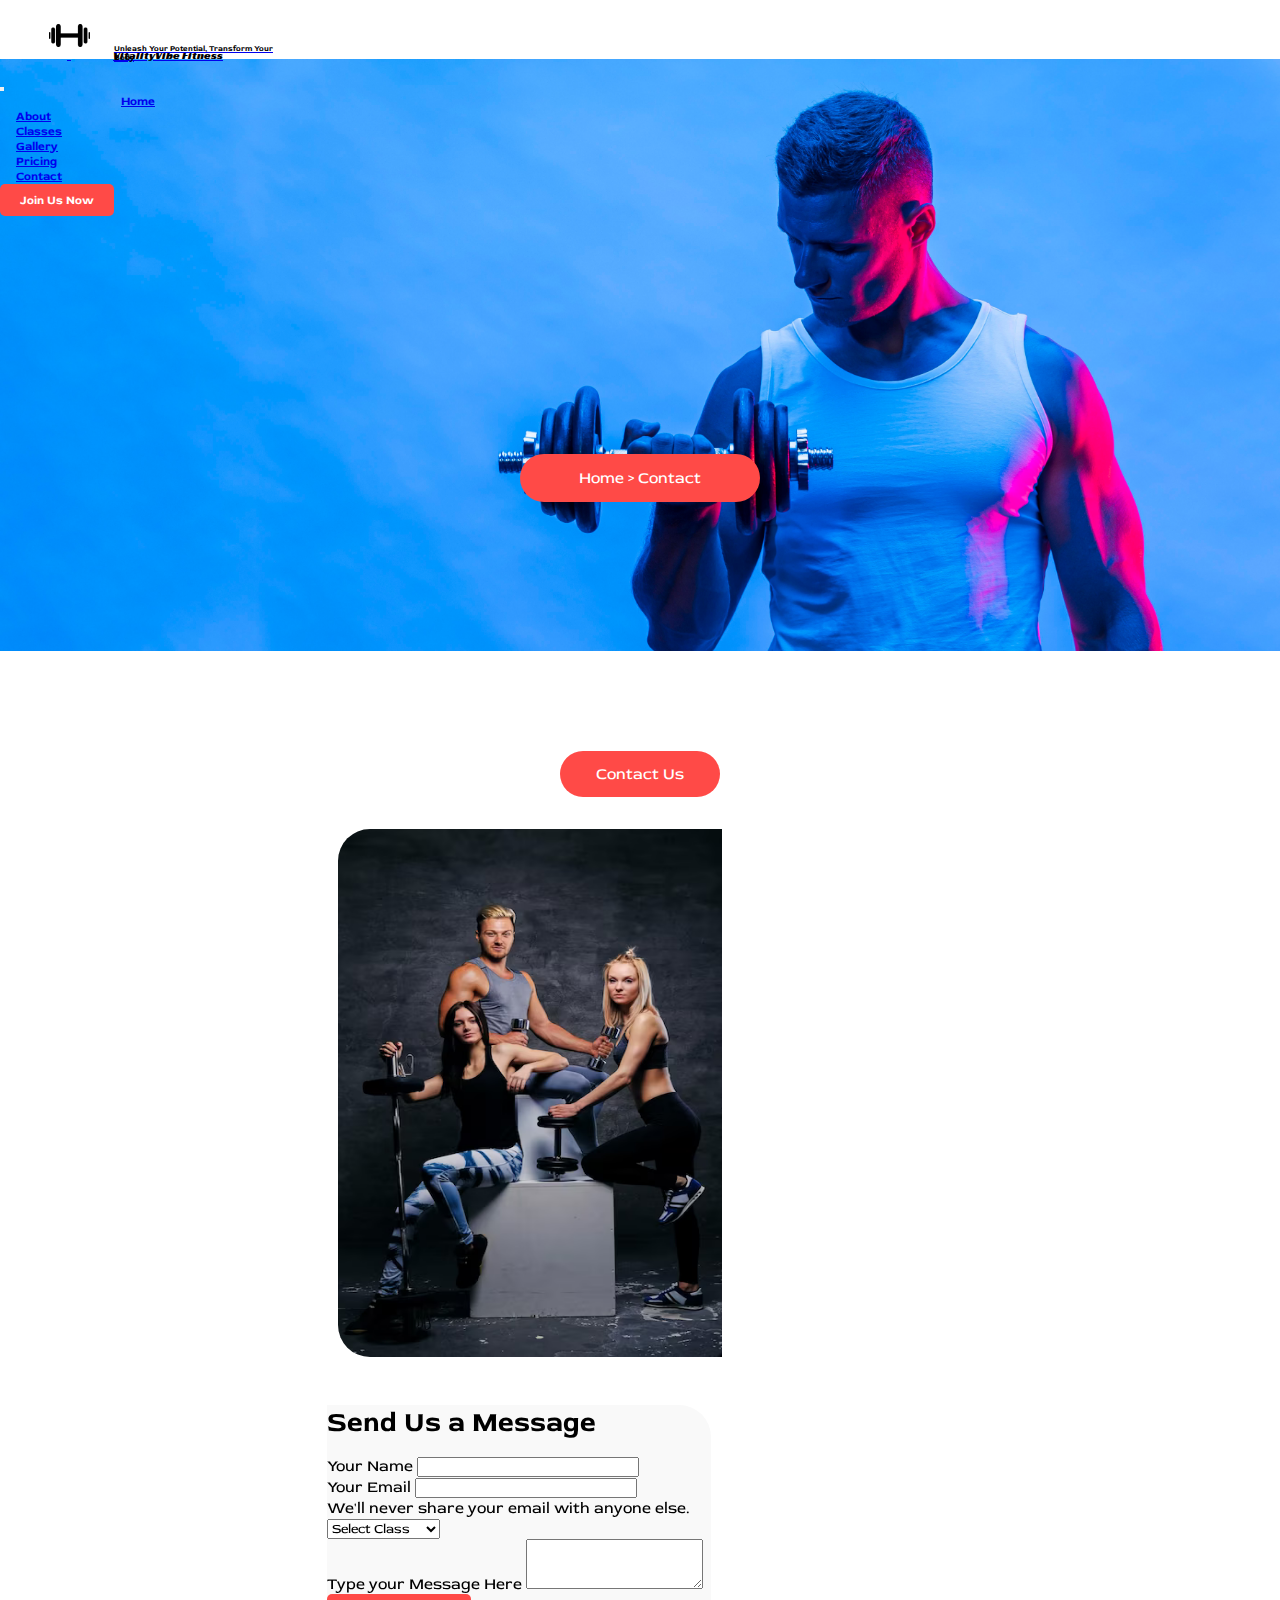
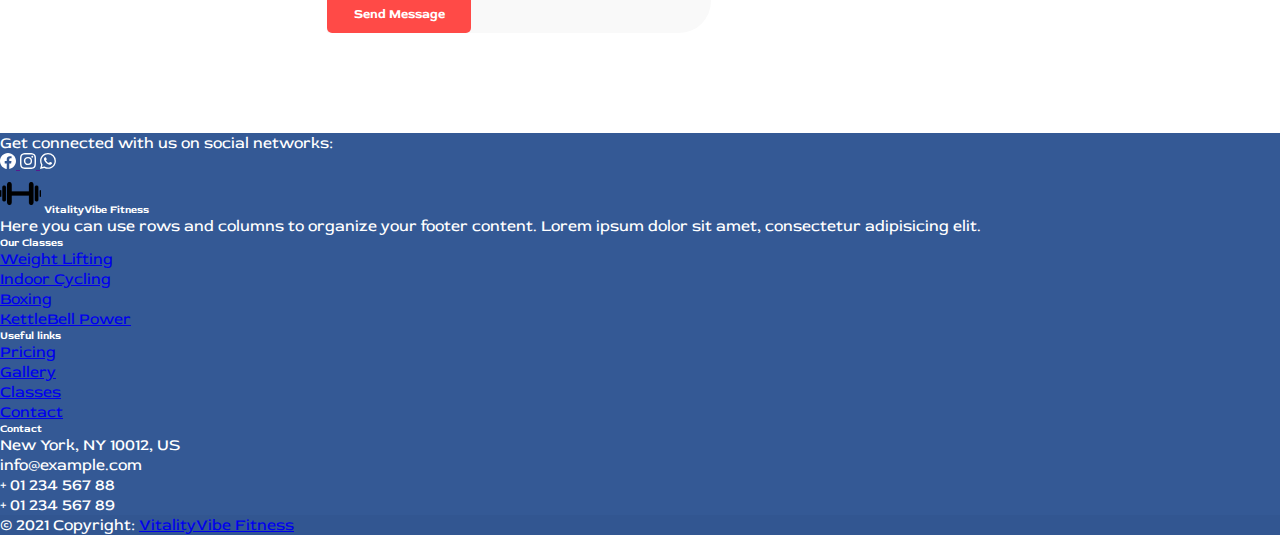
<file: contact.html>
<!doctype html>
<html lang="en">
    <head>
        <meta charset="utf-8">
        <meta name="viewport" content="width=device-width, initial-scale=1">
        <title>VitalityVibe Fitness</title>
        <link
            href="https://cdn.jsdelivr.net/npm/bootstrap@5.3.0/dist/css/bootstrap.min.css"
            rel="stylesheet"
            integrity="sha384-9ndCyUaIbzAi2FUVXJi0CjmCapSmO7SnpJef0486qhLnuZ2cdeRhO02iuK6FUUVM"
            crossorigin="anonymous"
        >
        <link rel="stylesheet" href="sass/main.css">
        <link href="https://fonts.googleapis.com/css2?family=Racing+Sans+One&display=swap" rel="stylesheet">
        <link href="https://fonts.googleapis.com/css2?family=Racing+Sans+One&family=Red+Rose&display=swap" rel="stylesheet">
        <link href="https://fonts.googleapis.com/css2?family=Racing+Sans+One&family=Red+Rose&family=Roboto+Condensed&display=swap" rel="stylesheet">
        
        <!-- aos css  -->
        <link href="https://unpkg.com/aos@2.3.1/dist/aos.css" rel="stylesheet">
          <!-- aos js  -->
          <script src="https://unpkg.com/aos@2.3.1/dist/aos.js"></script>
    </head>
    <body>
        <header>
            <nav class="navbar navbar-expand-lg fixed-top">
                <div class="container-fluid">
                    <a class="navbar-brand" href="#">
                        <img src="/images/logo.png" alt="">
                        <span id="nav-title">VitalityVibe Fitness</span>
                        <span id="nav-tagline">Unleash Your Potential, Transform Your Body</span>
                    </a>
                    <button
                        class="navbar-toggler"
                        type="button"
                        data-bs-toggle="collapse"
                        data-bs-target="#navbarSupportedContent"
                        aria-controls="navbarSupportedContent"
                        aria-expanded="false"
                        aria-label="Toggle navigation"
                    >
                        <span class="navbar-toggler-icon"></span>
                    </button>
                    <div class="collapse navbar-collapse" id="navbarSupportedContent">
                        <ul class="navbar-nav nav-underline mb-2 mb-lg-0">
                            <li class="nav-item">
                                <a
                                    class="nav-link  "
                                    id="first-child"
                                    aria-current="page"
                                    href="index.html    "
                                >Home</a>
                            </li>
                            <li class="nav-item">
                                <a class="nav-link" aria-current="page" href="about.html">About</a>
                            </li>
                            <li class="nav-item">
                                <a class="nav-link  " aria-current="page" href="classes.html">Classes</a>
                            </li>
                            <li class="nav-item">
                                <a class="nav-link" aria-current="page" href="gallery.html">Gallery</a>
                            </li>
                            <li class="nav-item">
                                <a class="nav-link " aria-current="page" href="pricing.html">Pricing</a>
                            </li>
                            <li class="nav-item">
                                <a class="nav-link active" aria-current="page" href="contact.html">Contact</a>
                            </li>
                        </ul>
                    </div>
                    <div id="cta">
                        <button id="cta-btn">Join Us Now</button>
                    </div>
                </div>
            </nav>
        </header>
        <!-- header ends here  -->
        <!-- banner section starts  -->
        <section id="contact-banner" class="animate__animated animate__fadeInUp" >
            <div class="banner">
                <div class="breadcrumb">
                    <p>Home > Contact</p>
                </div>
            </div>
        </section>
        <!-- banner section ends  -->
        <!-- contact us  section starts  -->
        <section id="contact-us" data-aos="fade-up"> 
            <div class="heading">
                <p>Contact Us</p>
            </div>
            <div class="container" id="contact-container">
                <div class="row">
                    <div class="col-sm-12 col-md-12 col-lg-6 col-xl-6 contact-model">
                        <img src="images/contact.png" alt="">
                    </div>
                    <div class="col form-container">
                        <div class="form-heading">Send Us a Message</div>
                        <form>
                            <div class="mb-3 w-50">
                                <label for="exampleInputEmail1" class="form-label">Your Name</label>
                                <input
                                    type="text"
                                    name="name"
                                    class="form-control"
                                    id="exampleInputEmail1"
                                    aria-describedby="emailHelp"
                                >
                            </div>
                            <div class="mb-3 w-50">
                                <label for="exampleInputEmail1" class="form-label">Your Email</label>
                                <input
                                    type="text"
                                    name="email"
                                    class="form-control"
                                    id="exampleInputEmail1"
                                    aria-describedby="emailHelp"
                                >
                                <div id="emailHelp" class="form-text">We'll never share your email with anyone else.</div>
                            </div>
                            <div class="mb-3">
                                <select class="form-select" name="class" aria-label="Default select example">
                                    <option selected>Select Class</option>
                                    <option value="Weight Lifting">Weight Lifting</option>
                                    <option value="Cardio">Cardio</option>
                                    <option value="HyperTrophy">HyperTrophy</option>
                                    <option value="Yoga">Yoga</option>
                                    <option value="Martial Arts">Martial Arts</option>
                                    <option value="Cycling">Cycling</option>
                                </select>
                            </div>
                            <div class="mb-3">
                                <label for="exampleFormControlTextarea1" class="form-label">Type your Message Here</label>
                                <textarea class="form-control" id="exampleFormControlTextarea1" rows="3"></textarea>
                            </div>
                            <button type="submit" class="submit">Send Message</button>
                        </form>
                    </div>
                </div>
            </div>
        </section>
        <!-- contact us  section ends -->
        <!-- schedule section ends  -->
        <!-- Footer -->
        <footer id="footer" class="text-center text-lg-start bg-white text-muted">
            <!-- Section: Social media -->
            <section class="d-flex justify-content-center justify-content-lg-between p-4 border-bottom">
                <!-- Left -->
                <div class="me-5 d-none d-lg-block">
                    <span class="text-white">Get connected with us on social networks:</span>
                </div>
                <!-- Left -->
                <!-- Right -->
                <div>
                    <a href="" class="me-4 ">
                        <svg
                            xmlns="http://www.w3.org/2000/svg"
                            width="16"
                            height="16"
                            fill="white"
                            class="bi bi-facebook"
                            viewBox="0 0 16 16"
                        >
                            <path d="M16 8.049c0-4.446-3.582-8.05-8-8.05C3.58 0-.002 3.603-.002 8.05c0 4.017 2.926 7.347 6.75 7.951v-5.625h-2.03V8.05H6.75V6.275c0-2.017 1.195-3.131 3.022-3.131.876 0 1.791.157 1.791.157v1.98h-1.009c-.993 0-1.303.621-1.303 1.258v1.51h2.218l-.354 2.326H9.25V16c3.824-.604 6.75-3.934 6.75-7.951z"/>
                        </svg>
                    </a>
                    <a href="" class="me-4 ">
                        <svg
                            xmlns="http://www.w3.org/2000/svg"
                            width="16"
                            height="16"
                            fill="white"
                            class="bi bi-instagram"
                            viewBox="0 0 16 16"
                        >
                            <path d="M8 0C5.829 0 5.556.01 4.703.048 3.85.088 3.269.222 2.76.42a3.917 3.917 0 0 0-1.417.923A3.927 3.927 0 0 0 .42 2.76C.222 3.268.087 3.85.048 4.7.01 5.555 0 5.827 0 8.001c0 2.172.01 2.444.048 3.297.04.852.174 1.433.372 1.942.205.526.478.972.923 1.417.444.445.89.719 1.416.923.51.198 1.09.333 1.942.372C5.555 15.99 5.827 16 8 16s2.444-.01 3.298-.048c.851-.04 1.434-.174 1.943-.372a3.916 3.916 0 0 0 1.416-.923c.445-.445.718-.891.923-1.417.197-.509.332-1.09.372-1.942C15.99 10.445 16 10.173 16 8s-.01-2.445-.048-3.299c-.04-.851-.175-1.433-.372-1.941a3.926 3.926 0 0 0-.923-1.417A3.911 3.911 0 0 0 13.24.42c-.51-.198-1.092-.333-1.943-.372C10.443.01 10.172 0 7.998 0h.003zm-.717 1.442h.718c2.136 0 2.389.007 3.232.046.78.035 1.204.166 1.486.275.373.145.64.319.92.599.28.28.453.546.598.92.11.281.24.705.275 1.485.039.843.047 1.096.047 3.231s-.008 2.389-.047 3.232c-.035.78-.166 1.203-.275 1.485a2.47 2.47 0 0 1-.599.919c-.28.28-.546.453-.92.598-.28.11-.704.24-1.485.276-.843.038-1.096.047-3.232.047s-2.39-.009-3.233-.047c-.78-.036-1.203-.166-1.485-.276a2.478 2.478 0 0 1-.92-.598 2.48 2.48 0 0 1-.6-.92c-.109-.281-.24-.705-.275-1.485-.038-.843-.046-1.096-.046-3.233 0-2.136.008-2.388.046-3.231.036-.78.166-1.204.276-1.486.145-.373.319-.64.599-.92.28-.28.546-.453.92-.598.282-.11.705-.24 1.485-.276.738-.034 1.024-.044 2.515-.045v.002zm4.988 1.328a.96.96 0 1 0 0 1.92.96.96 0 0 0 0-1.92zm-4.27 1.122a4.109 4.109 0 1 0 0 8.217 4.109 4.109 0 0 0 0-8.217zm0 1.441a2.667 2.667 0 1 1 0 5.334 2.667 2.667 0 0 1 0-5.334z"/>
                        </svg>
                    </a>
                    <a href="" class="me-4 ">
                        <svg
                            xmlns="http://www.w3.org/2000/svg"
                            width="16"
                            height="16"
                            fill="white"
                            class="bi bi-whatsapp"
                            viewBox="0 0 16 16"
                        >
                            <path d="M13.601 2.326A7.854 7.854 0 0 0 7.994 0C3.627 0 .068 3.558.064 7.926c0 1.399.366 2.76 1.057 3.965L0 16l4.204-1.102a7.933 7.933 0 0 0 3.79.965h.004c4.368 0 7.926-3.558 7.93-7.93A7.898 7.898 0 0 0 13.6 2.326zM7.994 14.521a6.573 6.573 0 0 1-3.356-.92l-.24-.144-2.494.654.666-2.433-.156-.251a6.56 6.56 0 0 1-1.007-3.505c0-3.626 2.957-6.584 6.591-6.584a6.56 6.56 0 0 1 4.66 1.931 6.557 6.557 0 0 1 1.928 4.66c-.004 3.639-2.961 6.592-6.592 6.592zm3.615-4.934c-.197-.099-1.17-.578-1.353-.646-.182-.065-.315-.099-.445.099-.133.197-.513.646-.627.775-.114.133-.232.148-.43.05-.197-.1-.836-.308-1.592-.985-.59-.525-.985-1.175-1.103-1.372-.114-.198-.011-.304.088-.403.087-.088.197-.232.296-.346.1-.114.133-.198.198-.33.065-.134.034-.248-.015-.347-.05-.099-.445-1.076-.612-1.47-.16-.389-.323-.335-.445-.34-.114-.007-.247-.007-.38-.007a.729.729 0 0 0-.529.247c-.182.198-.691.677-.691 1.654 0 .977.71 1.916.81 2.049.098.133 1.394 2.132 3.383 2.992.47.205.84.326 1.129.418.475.152.904.129 1.246.08.38-.058 1.171-.48 1.338-.943.164-.464.164-.86.114-.943-.049-.084-.182-.133-.38-.232z"/>
                        </svg>
                    </a>
                </div>
                <!-- Right -->
            </section>
            <!-- Section: Social media -->
            <!-- Section: Links  -->
            <section class="">
                <div class="container text-center text-md-start mt-5">
                    <!-- Grid row -->
                    <div class="row mt-3">
                        <!-- Grid column -->
                        <div class="col-md-3 col-lg-4 col-xl-3 mx-auto mb-4">
                            <!-- Content -->
                            <h6 class="text-uppercase fw-bold mb-4 text-white">
                                <img src="/images/logo.png" alt="" class="px-3">
                                VitalityVibe Fitness
                            </h6>
                            <p class="text-white">
                                Here you can use rows and columns to organize your footer content. Lorem ipsum
              dolor sit amet, consectetur adipisicing elit.
                            </p>
                        </div>
                        <!-- Grid column -->
                        <!-- Grid column -->
                        <div class="col-md-2 col-lg-2 col-xl-2 mx-auto mb-4">
                            <!-- Links -->
                            <h6 class="text-uppercase fw-bold mb-4 text-white">
                                Our Classes
                            </h6>
                            <p>
                                <a href="#!" class="text-white">Weight Lifting</a>
                            </p>
                            <p>
                                <a href="#!" class="text-white">Indoor Cycling</a>
                            </p>
                            <p>
                                <a href="#!" class="text-white">Boxing</a>
                            </p>
                            <p>
                                <a href="#!" class="text-white">KettleBell Power</a>
                            </p>
                        </div>
                        <!-- Grid column -->
                        <!-- Grid column -->
                        <div class="col-md-3 col-lg-2 col-xl-2 mx-auto mb-4">
                            <!-- Links -->
                            <h6 class="text-uppercase fw-bold mb-4 text-white">
                                Useful links
                            </h6>
                            <p class="text-white">
                                <a href="#!" class="text-reset ">Pricing</a>
                            </p>
                            <p class="text-white">
                                <a href="#!" class="text-reset ">Gallery</a>
                            </p>
                            <p class="text-white">
                                <a href="#!" class="text-reset ">Classes</a>
                            </p>
                            <p class="text-white">
                                <a href="#!" class="text-reset ">Contact</a>
                            </p>
                        </div>
                        <!-- Grid column -->
                        <!-- Grid column -->
                        <div class="col-md-4 col-lg-3 col-xl-3 mx-auto mb-md-0 mb-4">
                            <!-- Links -->
                            <h6 class="text-uppercase fw-bold mb-4 text-white">Contact</h6>
                            <p class="text-white">
                                <i class="fas fa-home me-3 text-secondary text-white"></i>
                                New York, NY 10012, US
                            </p>
                            <p class="text-white">
                                <i class="fas fa-envelope me-3 text-secondary"></i>
                                info@example.com
                            </p>
                            <p class="text-white">
                                <i class="fas fa-phone me-3 text-white"></i>
                                + 01 234 567 88
                            </p>
                            <p class="text-white">
                                <i class="fas fa-print me-3 text-white"></i>
                                + 01 234 567 89
                            </p>
                        </div>
                        <!-- Grid column -->
                    </div>
                    <!-- Grid row -->
                </div>
            </section>
            <!-- Section: Links  -->
            <!-- Copyright -->
            <div class="text-center text-white p-4" style="background-color: rgba(0, 0, 0, 0.025);">
                © 2021 Copyright:
                <a class="text-reset fw-bold" href="https://mdbootstrap.com/">VitalityVibe Fitness</a>
            </div>
            <!-- Copyright -->
        </footer>
        <!-- Footer -->
        <!-- Footer -->
        <script src="https://cdn.jsdelivr.net/npm/bootstrap@5.3.0/dist/js/bootstrap.bundle.min.js" integrity="sha384-geWF76RCwLtnZ8qwWowPQNguL3RmwHVBC9FhGdlKrxdiJJigb/j/68SIy3Te4Bkz" crossorigin="anonymous"></script>
        <script>
            AOS.init();
          </script>
    </body>
</html>
</file>
<file: sass/main.css>
* {
  margin: 0px;
  padding: 0px;
  font-family: Red Rose;
}

header .navbar {
  height: 3.7rem;
  background-color: white;
}
header .navbar .navbar-brand img {
  margin: 0.625rem 0rem 0.625rem 1.625rem;
  position: relative;
  left: 23px;
  top: 6px;
}
header .navbar .navbar-brand #nav-title {
  color: #000;
  font-size: 0.75rem;
  font-family: Racing Sans One;
  font-style: normal;
  font-weight: 400;
  line-height: normal;
  position: relative;
  left: 42px;
}
header .navbar .navbar-brand #nav-tagline {
  color: #000;
  font-size: 0.5rem;
  font-family: Red Rose;
  font-style: normal;
  font-weight: 700;
  line-height: normal;
  height: 0.625rem;
  width: 11.125rem;
  display: flex;
  position: relative;
  left: 7.125rem;
  margin-bottom: 0px;
  bottom: 1.25rem;
}
header .navbar .navbar-nav .nav-item .active {
  border-bottom: 2px solid #FF4A47;
}
header .navbar .navbar-nav .nav-item #first-child {
  margin-left: 6.563rem;
}
header .navbar .navbar-nav #active {
  margin-left: 0px;
}
header .navbar .navbar-nav .nav-item {
  color: #000;
  font-size: 12px;
  font-family: Red Rose;
  font-style: normal;
  font-weight: 700;
  line-height: normal;
  padding: 0rem 2rem;
}
header .navbar #cta #cta-btn {
  color: #FFF;
  font-size: 12px;
  font-family: Red Rose;
  font-style: normal;
  font-weight: 700;
  line-height: normal;
  border-radius: 5px;
  background: #FF4A47;
  width: 114px;
  height: 2rem;
  border: none;
  margin-right: 2rem;
}
header .navbar #cta #cta-btn:hover {
  background-color: #d00906;
  transition: all 0.5s ease;
  transform: translateY(5px);
}

#hero-section {
  overflow: clip;
  background: url("../images/hero-image.jpg") no-repeat top center/cover;
  width: 100%;
  height: 37.5rem;
}
#hero-section .hero-text .hero-title {
  padding-top: 9rem;
  color: white;
  padding-left: 6rem;
  padding-right: 27rem;
}
#hero-section .hero-text .hero-desc {
  padding-left: 6rem;
  color: white;
  font-size: 25px;
  padding-top: 1rem;
}
#hero-section .hero-text #cta {
  padding-left: 6rem;
}
#hero-section .hero-text #cta .cta {
  color: #FFF;
  font-size: 12px;
  font-family: Red Rose;
  font-style: normal;
  font-weight: 700;
  line-height: normal;
  border-radius: 5px;
  background: #FF4A47;
  width: 114px;
  height: 2rem;
  border: none;
  margin-right: 2rem;
  width: 10rem;
  height: 2.5rem;
  font-size: 14px;
}
#hero-section .hero-text #cta .cta:hover {
  background-color: #d00906;
  transition: all 0.5s ease;
  transform: translateY(5px);
}
#hero-section #cta-btn {
  color: #FFF;
  font-size: 12px;
  font-family: Red Rose;
  font-style: normal;
  font-weight: 700;
  line-height: normal;
  border-radius: 5px;
  background: #FF4A47;
  width: 114px;
  height: 2rem;
  border: none;
  margin-right: 2rem;
  position: relative;
  top: 10rem;
  width: 12.375rem;
  height: 2rem;
}
#hero-section #cta-btn:hover {
  background-color: #d00906;
  transition: all 0.5s ease;
  transform: translateY(5px);
}

#choose-us {
  margin: 6.25rem 0rem;
  background-color: #345995;
  padding-bottom: 5rem;
}
#choose-us .choose-us-heading {
  padding-top: 30px;
}
#choose-us #card-head {
  background-color: #FF4A47;
  width: 76px;
  height: 78px;
}
#choose-us #card-head img {
  height: 39px;
  position: relative;
  top: 18px;
  left: 18px;
}
#choose-us .card-title {
  color: white;
  text-align: center;
  padding: 1rem 0rem;
  color: #FFF;
  font-size: 18px;
  font-family: Red Rose;
  font-style: normal;
  font-weight: 700;
  line-height: normal;
}
#choose-us .card-desc {
  color: white;
  text-align: center;
  display: flex;
  width: 200px;
  flex-direction: column;
  color: #FFF;
  text-align: center;
  font-size: 1rem;
  font-family: Red Rose;
  font-style: normal;
  line-height: normal;
}

#info-about-us {
  margin: 100px 0px;
}
#info-about-us .heading {
  max-width: 17rem;
  background-color: #FF4A47;
  color: #FFF;
  font-family: Red Rose;
  font-size: 1.2rem;
  font-style: normal;
  font-weight: 400;
  line-height: normal;
  width: 16.813rem;
  height: 2rem;
  border-radius: 0.3125rem;
  display: flex;
  justify-content: center;
  align-items: center;
  margin-bottom: 3.37rem;
}
#info-about-us .info-heading-text {
  max-width: 28.75rem;
  font-family: Red Rose;
  font-size: 1.875rem;
  font-style: normal;
  font-weight: 700;
  line-height: normal;
}
#info-about-us .info-desc {
  color: #333;
  font-family: Red Rose;
  font-size: 1.2rem;
  font-style: normal;
  font-weight: 400;
  line-height: normal;
  margin: 1rem 1rem;
}
#info-about-us .info-points {
  margin: 0rem 3rem;
}
#info-about-us .info-points .point-items {
  margin: 25px 0px;
}
#info-about-us .column-second .model {
  display: flex;
  justify-content: center;
  align-items: center;
}
#info-about-us .column-second .model img {
  width: 30rem;
  margin-top: -7rem;
}
#info-about-us .counter-section {
  padding: 3rem;
  border-radius: 4.53125rem;
  display: flex;
  justify-content: center;
  align-items: center;
  background-color: #3531A4;
}
#info-about-us .counter-section .numbers .num-item {
  color: #FFF;
  font-family: Red Rose;
  font-size: 2.75rem;
  font-style: normal;
  font-weight: 400;
  line-height: normal;
}
#info-about-us .counter-section .desc {
  color: #FFF;
  font-family: Red Rose;
  font-size: 1rem;
  font-style: normal;
  font-weight: 400;
  line-height: normal;
  margin-bottom: 0rem !important;
}

#featured-classes {
  margin: 100px 0px;
}
#featured-classes #classes-cards {
  margin-top: 50px;
  display: flex;
  justify-content: center;
  align-items: center;
  margin: auto;
}
#featured-classes #classes-cards .card {
  width: 18rem;
  margin: auto;
}
#featured-classes #classes-cards .card .card-image img {
  width: 18rem;
}
#featured-classes #classes-cards .card .class-name {
  display: flex;
  justify-content: center;
  align-items: center;
  padding-top: 5px;
  background-color: #345995;
  color: white;
  height: 65px;
}
#featured-classes .class-btn {
  display: flex;
  justify-content: center;
  align-items: center;
  margin: 1rem 0rem;
}
#featured-classes .class-btn a .view-classes {
  color: #FFF;
  font-size: 12px;
  font-family: Red Rose;
  font-style: normal;
  font-weight: 700;
  line-height: normal;
  border-radius: 5px;
  background: #FF4A47;
  width: 114px;
  height: 2rem;
  border: none;
  margin-right: 2rem;
  width: 18.375rem;
  height: 2.875rem;
  color: #FFF;
  font-family: Red Rose;
  font-size: 1rem;
  font-style: normal;
  font-weight: 400;
  line-height: normal;
  margin: auto;
}
#featured-classes .class-btn a .view-classes:hover {
  background-color: #d00906;
  transition: all 0.5s ease;
  transform: translateY(5px);
}

#schedule {
  margin: 100px 0px;
}
#schedule .heading {
  border-radius: 2rem;
  background: #FF4A47;
  width: 10rem;
  height: 2.875rem;
  margin: auto;
  flex-shrink: 0;
  display: flex;
  justify-content: center;
  align-items: center;
  margin-bottom: 2rem;
  color: white;
}
#schedule .table thead th {
  background-color: #FF4A47;
  color: white;
  padding: 20px 25px;
}
#schedule .table tbody tr .th {
  padding: 20px 25px;
  background-color: #345995;
  color: white;
}
#schedule .table tbody tr td {
  padding: 20px 25px;
}

#banner-section {
  margin-bottom: 100px;
}
#banner-section .banner {
  background: url("../images/banner-2.jpg") no-repeat top center/cover;
  width: 100%;
  height: 37.5rem;
  overflow: hidden;
  display: flex;
  justify-content: center;
  align-items: center;
  flex-direction: column;
}
#banner-section .banner .breadcrumb {
  background-color: #FF4A47;
  margin-bottom: 0px;
  position: relative;
  top: 265px;
  border-radius: 3rem;
  display: flex;
  justify-content: center;
  align-items: center;
  width: 10rem;
  height: 3rem;
}
#banner-section .banner .breadcrumb p {
  color: white;
  margin-bottom: 0rem;
}

#more-about-us {
  margin: 100px 0px;
}
#more-about-us .heading {
  width: 17rem;
  background-color: #FF4A47;
  color: #FFF;
  font-family: Red Rose;
  font-size: 1.2rem;
  font-style: normal;
  font-weight: 400;
  line-height: normal;
  width: 13.813rem;
  height: 2.5rem;
  border-radius: 2rem;
  display: flex;
  justify-content: center;
  align-items: center;
  margin-bottom: 3.37rem;
}
#more-about-us .title {
  color: #000;
  font-family: Red Rose;
  font-size: 2rem;
  font-style: normal;
  font-weight: 700;
  line-height: normal;
}
#more-about-us .desc p {
  color: #000;
  font-family: Red Rose;
  font-size: 18px;
  font-style: normal;
  font-weight: 300;
  line-height: 30px;
  margin-top: 2rem;
}
#more-about-us .tabs #pills-tab .nav-item button {
  background-color: #FF4A47;
  color: white;
  margin: 0rem 1rem;
}
#more-about-us .tabs .tab-content {
  color: #000;
  font-family: Red Rose;
  font-size: 1rem;
  font-style: normal;
  font-weight: 400;
  line-height: 25px;
  width: 37rem;
  margin-left: 10px;
}
#more-about-us .model {
  display: flex;
  justify-content: center;
  align-items: center;
  flex-direction: column;
}
#more-about-us .model img {
  border-radius: 2rem;
  height: 32rem;
}

#schedule-class {
  background: url("../images/cta.jpg") no-repeat top center/cover;
  height: 25rem;
}
#schedule-class .cta-1 {
  display: flex;
  justify-content: center;
  align-items: center;
  align-items: center;
  flex-direction: column;
  position: relative;
  left: 116px;
  top: 175px;
}
#schedule-class .cta-1 .heading {
  color: white;
  position: relative;
  bottom: 20px;
  left: 65px;
}
#schedule-class .cta-1 button {
  position: relative;
  z-index: 1;
  color: #FFF;
  font-size: 12px;
  font-family: Red Rose;
  font-style: normal;
  font-weight: 700;
  line-height: normal;
  border-radius: 5px;
  background: #FF4A47;
  width: 114px;
  height: 2rem;
  border: none;
  margin-right: 2rem;
  background-color: #345995;
  font-size: 15px;
  width: 201px;
  height: 36px;
}
#schedule-class .cta-1 button:hover {
  background-color: #d00906;
  transition: all 0.5s ease;
  transform: translateY(5px);
  background-color: #1d355c;
}
#schedule-class .cta-2 {
  display: flex;
  justify-content: center;
  align-items: center;
  flex-direction: column;
  position: relative;
  top: 115px;
  left: 280px;
}
#schedule-class .cta-2 .help {
  position: relative;
  left: 95px;
  top: -81px;
  color: #FFF;
  font-family: Red Rose;
  font-style: normal;
  font-weight: 700;
  line-height: normal;
}
#schedule-class .cta-2 .num {
  color: #FFF;
  font-family: Red Rose;
  font-size: 1rem;
  font-style: normal;
  font-weight: 700;
  line-height: normal;
  position: relative;
  left: 118px;
  bottom: 90px;
}

#our-team {
  margin: 100px 0px;
}
#our-team .heading {
  border-radius: 2rem;
  background: #FF4A47;
  width: 10rem;
  height: 2.875rem;
  margin: auto;
  flex-shrink: 0;
  display: flex;
  justify-content: center;
  align-items: center;
  margin-bottom: 2rem;
  color: white;
}
#our-team .heading p {
  color: #FFF;
  font-style: normal;
  font-weight: 400;
  margin-bottom: 0rem;
  line-height: normal;
}
#our-team .owl-carousel .item .cards .card-top img {
  border-radius: 1.1875rem;
}
#our-team .owl-carousel .item .cards .body-card {
  width: 19rem;
  display: flex;
  justify-content: center;
  align-items: center;
  flex-direction: column;
  margin: auto;
}
#our-team .owl-carousel .item .cards .body-card .coach-name {
  font-weight: bold;
  margin-top: 10px;
}

#contact-us {
  display: flex;
  justify-content: center;
  align-items: center;
  flex-direction: column;
  margin: 100px 0px;
}
#contact-us .heading {
  border-radius: 2rem;
  background: #FF4A47;
  width: 10rem;
  height: 2.875rem;
  margin: auto;
  flex-shrink: 0;
  display: flex;
  justify-content: center;
  align-items: center;
  margin-bottom: 2rem;
  color: white;
}
#contact-us .heading p {
  color: white;
  margin-bottom: 0rem;
}
#contact-us .contact-model {
  display: flex;
  justify-content: end;
  align-items: center;
  flex-direction: row;
}
#contact-us .contact-model img {
  height: 33rem;
  width: 24rem;
  border-radius: 2rem 0rem 0rem 2rem;
}
#contact-us #contact-container {
  position: relative;
  right: 110px;
}
#contact-us #contact-container .form-container {
  background-color: #F9F9F9;
  position: relative;
  left: -11px;
  border-radius: 0rem 2rem 2rem 0rem;
}
#contact-us #contact-container .form-container .form-heading {
  color: #000;
  font-family: Red Rose;
  font-size: 1.75rem;
  font-style: normal;
  font-weight: 700;
  line-height: normal;
  margin-top: 3rem;
  margin-bottom: 1rem;
}
#contact-us #contact-container .form-container .submit {
  color: #FFF;
  font-size: 12px;
  font-family: Red Rose;
  font-style: normal;
  font-weight: 700;
  line-height: normal;
  border-radius: 5px;
  background: #FF4A47;
  width: 114px;
  height: 2rem;
  border: none;
  margin-right: 2rem;
  width: 9rem;
  height: 2.4375rem;
  font-size: 13px;
}
#contact-us #contact-container .form-container .submit:hover {
  background-color: #d00906;
  transition: all 0.5s ease;
  transform: translateY(5px);
}

#class-banner .banner {
  background: url("../images/banner-3.jpg") no-repeat center center/cover;
  width: 100%;
  height: 37rem;
  overflow: hidden;
  display: flex;
  justify-content: center;
  align-items: center;
  flex-direction: column;
}
#class-banner .banner .breadcrumb {
  background-color: #FF4A47;
  margin-bottom: 0px;
  position: relative;
  top: 200px;
  border-radius: 3rem;
  display: flex;
  justify-content: center;
  align-items: center;
  width: 10rem;
  height: 3rem;
}
#class-banner .banner .breadcrumb p {
  color: white;
  margin-bottom: 0rem;
}

#classes-section {
  margin: 100px 0px;
}
#classes-section .heading {
  border-radius: 2rem;
  background: #FF4A47;
  width: 10rem;
  height: 2.875rem;
  margin: auto;
  flex-shrink: 0;
  display: flex;
  justify-content: center;
  align-items: center;
  margin-bottom: 2rem;
  color: white;
}
#classes-section .heading p {
  color: #FFF;
  font-family: Red Rose;
  font-size: 18px;
  font-style: normal;
  font-weight: 400;
  line-height: normal;
  margin-bottom: 0rem;
}
#classes-section #classes-cards {
  display: flex;
  justify-content: center;
  align-items: center;
  flex-direction: column;
}
#classes-section #classes-cards .card {
  width: 18rem;
  margin: auto;
}
#classes-section #classes-cards .card .class-name {
  display: flex;
  justify-content: center;
  align-items: center;
  padding-top: 5px;
  background-color: #345995;
  color: white;
  height: 65px;
}
#classes-section #classes-cards .card .class-name a {
  text-decoration: none;
  color: white;
}

#class-view-banner .banner {
  background: url("../images/banner-7.jpg") center center/cover no-repeat;
  height: 30rem;
}
#class-view-banner .banner .breadcrumb {
  background-color: #FF4A47;
  margin-bottom: 0px;
  position: relative;
  top: 265px;
  border-radius: 3rem;
  display: flex;
  justify-content: center;
  align-items: center;
  width: 15rem;
  height: 3rem;
  margin: auto;
  position: relative;
  top: 395px;
}
#class-view-banner .banner .breadcrumb p {
  color: white;
  margin-bottom: 0rem;
}

#class-brief {
  margin: 100px 0px;
}
#class-brief .class .heading {
  border-radius: 2rem;
  background: #FF4A47;
  width: 10rem;
  height: 2.875rem;
  margin: auto;
  flex-shrink: 0;
  display: flex;
  justify-content: center;
  align-items: center;
  margin-bottom: 2rem;
  color: white;
}
#class-brief .class .heading p {
  color: white;
  margin-bottom: 0rem;
}
#class-brief .class .class-image {
  display: flex;
  justify-content: center;
  align-items: center;
}
#class-brief .class .class-image img {
  width: 65rem;
  height: 35rem;
  border-radius: 2rem;
}
#class-brief .class .class-desc p {
  color: #3E3E3E;
  font-family: Red Rose;
  font-size: 1rem;
  font-style: normal;
  font-weight: 400;
  line-height: normal;
}
#class-brief .class .second-heading {
  color: #000;
  font-family: Red Rose;
  font-size: 1.125rem;
  font-style: normal;
  font-weight: 700;
  line-height: normal;
}
#class-brief .class .points ul li {
  color: #3E3E3E;
  font-family: Red Rose;
  font-size: 1rem;
  font-style: normal;
  font-weight: 400;
  line-height: 2.625rem;
}

#shedule-class {
  margin: 100px 0px;
}

#browse-more {
  margin: 100px 0px;
}
#browse-more .heading {
  background-color: #FF4A47;
  margin: auto;
  width: 13rem;
  height: 3rem;
  border-radius: 2rem;
  margin-bottom: 2rem;
  display: flex;
  justify-content: center;
  align-items: center;
}
#browse-more .heading p {
  color: white;
  margin-bottom: 0rem;
}
#browse-more .carousel .carousel-inner .carousel-item .cards-wrapper {
  display: flex;
  display: flex;
  margin: 0px 137px;
}
#browse-more .carousel .carousel-inner .carousel-item .cards-wrapper .card {
  width: 18rem;
}
#browse-more .carousel .carousel-inner .carousel-item .cards-wrapper .card .class-name {
  display: flex;
  justify-content: center;
  align-items: center;
  padding-top: 5px;
  background-color: #345995;
  color: white;
  height: 65px;
}
#browse-more .carousel .carousel-inner .carousel-item .cards-wrapper .card .class-name a {
  text-decoration: none;
  color: white;
}

#gallery-banner .banner {
  background: url("../images/banner-4.jpg") top center/cover no-repeat;
  height: 30rem;
}
#gallery-banner .banner .breadcrumb {
  background-color: #FF4A47;
  margin-bottom: 0px;
  position: relative;
  top: 265px;
  border-radius: 3rem;
  display: flex;
  justify-content: center;
  align-items: center;
  width: 15rem;
  height: 3rem;
  margin: auto;
  position: relative;
  top: 395px;
  width: 12rem;
}
#gallery-banner .banner .breadcrumb p {
  margin-bottom: 0rem;
  color: white;
}

#gallery {
  margin: 100px 0px;
}
#gallery .card {
  width: 18rem;
  border-radius: 2rem;
}
#gallery .card a img {
  width: 18rem;
  border-radius: 2rem;
}

.modal .modal-dialog .modal-content .modal-body {
  display: flex;
  justify-content: center;
  align-items: center;
}
.modal .modal-dialog .modal-content .modal-body img {
  width: 50rem;
  border-radius: 2rem;
}

#pricing-banner .banner {
  background: url("../images/banner-5.jpg") center center/cover no-repeat;
  height: 30rem;
}
#pricing-banner .banner .breadcrumb {
  background-color: #FF4A47;
  margin-bottom: 0px;
  position: relative;
  top: 265px;
  border-radius: 3rem;
  display: flex;
  justify-content: center;
  align-items: center;
  width: 15rem;
  height: 3rem;
  margin: auto;
  position: relative;
  top: 395px;
}
#pricing-banner .banner .breadcrumb p {
  color: white;
  margin-bottom: 0rem;
}

#pricing-section {
  margin: 100px 0px;
}
#pricing-section .heading {
  border-radius: 2rem;
  background: #FF4A47;
  width: 10rem;
  height: 2.875rem;
  margin: auto;
  flex-shrink: 0;
  display: flex;
  justify-content: center;
  align-items: center;
  margin-bottom: 2rem;
  color: white;
}
#pricing-section .heading p {
  color: white;
  margin-bottom: 0rem;
}
#pricing-section .card {
  width: 17rem;
  margin: auto;
}
#pricing-section .card .card-header {
  background: #345995;
  display: flex;
  justify-content: center;
  align-items: center;
}
#pricing-section .card .card-header h4 {
  color: white;
}
#pricing-section .card .card-body {
  display: flex;
  justify-content: center;
  align-items: center;
  flex-direction: column;
}
#pricing-section .card .card-body .list-unstyled {
  color: #000;
  text-align: center;
  font-style: normal;
  font-weight: 400;
  line-height: 306.4%;
}

#contact-banner .banner {
  background: url("../images/banner-6.jpg") top center/cover no-repeat;
  height: 37rem;
}
#contact-banner .banner .breadcrumb {
  background-color: #FF4A47;
  margin-bottom: 0px;
  position: relative;
  top: 265px;
  border-radius: 3rem;
  display: flex;
  justify-content: center;
  align-items: center;
  width: 15rem;
  height: 3rem;
  margin: auto;
  position: relative;
  top: 395px;
}
#contact-banner .banner .breadcrumb p {
  color: white;
  margin-bottom: 0rem;
}

#footer {
  background-color: #345995 !important;
  color: white;
}

@media screen and (min-width: 375px) and (max-width: 576px) {
  header .navbar .container-fluid {
    padding: 0px;
  }
  header .navbar .navbar-brand {
    position: relative;
    top: -17px;
    right: 38px;
    bottom: 0px;
  }
  header .navbar .navbar-brand #nav-title {
    top: 4px;
    left: 29px;
  }
  header .navbar .navbar-brand #nav-tagline {
    display: none;
  }
  header .navbar .navbar-toggler {
    margin-bottom: 22px;
    margin-right: 1rem;
  }
  header .navbar .navbar-collapse {
    background: white;
    position: relative;
    bottom: 22px;
  }
  header .navbar .navbar-nav {
    display: flex;
    justify-content: center;
    align-items: center;
  }
  header .navbar .navbar-nav .nav-item #first-child {
    margin-left: 0rem;
  }
  header .navbar #cta {
    display: none;
  }
  header .navbar #cta #cta-btn {
    display: none;
  }
  #hero-section {
    height: 27.5rem;
  }
  #hero-section .hero-text .hero-title {
    padding-top: 5rem;
    padding-left: 2rem;
    padding-right: 5rem;
    font-size: 24px;
  }
  #hero-section .hero-text .hero-desc {
    padding-left: 2rem;
    font-size: 18px;
    padding-right: 6rem;
  }
  #hero-section .hero-text #cta {
    padding-left: 2rem;
  }
  #info-about-us .column-second .model img {
    position: static;
    display: block;
    margin: auto;
    width: 100%;
  }
  #info-about-us .counter-section .counter-columns {
    padding-bottom: 2rem;
  }
  #featured-classes #classes-cards .card {
    margin: auto;
  }
  #classes-cards .class-btn .view-classes {
    margin: auto;
  }
  #schedule {
    display: none;
  }
  #banner-section .banner {
    height: 23.5rem;
    background-position-y: 3rem;
  }
  #banner-section .banner .breadcrumb {
    top: 150px;
  }
  #more-about-us .desc .tabs .tab-content .tabs-para {
    padding-right: 16rem;
  }
  #more-about-us .model img {
    height: auto;
  }
  #schedule-class {
    display: none;
  }
  #our-team .owl-carousel .item .cards .body-card {
    margin: auto;
  }
  #contact-us #contact-container .contact-model {
    display: none;
  }
  #contact-us #contact-container .form-container {
    left: 112px;
    margin: 0rem 2rem;
    padding-bottom: 1rem;
    border-radius: 2rem;
  }
  #featured-classes .view-classes {
    margin: auto;
  }
  #classes-section #classes-cards .card {
    margin: auto;
  }
  #gallery .card {
    margin: auto;
  }
  #pricing-section .card {
    margin: auto;
  }
}
@media screen and (min-width: 576px) and (max-width: 768px) {
  header .navbar .container-fluid {
    padding: 0px;
  }
  header .navbar .navbar-brand {
    position: relative;
    top: -17px;
    right: 38px;
    bottom: 0px;
  }
  header .navbar .navbar-brand #nav-title {
    top: 4px;
    left: 29px;
  }
  header .navbar .navbar-brand #nav-tagline {
    display: none;
  }
  header .navbar .navbar-toggler {
    margin-bottom: 22px;
    margin-right: 1rem;
  }
  header .navbar .navbar-collapse {
    background: white;
    position: relative;
    bottom: 22px;
  }
  header .navbar .navbar-nav {
    display: flex;
    justify-content: center;
    align-items: center;
  }
  header .navbar .navbar-nav .nav-item #first-child {
    margin-left: 0rem;
  }
  header .navbar #cta {
    display: none;
  }
  header .navbar #cta #cta-btn {
    display: none;
  }
  #hero-section .hero-text {
    padding-top: 10rem;
    padding-left: 1rem;
    padding-right: 9rem;
  }
  #hero-section .hero-text .hero-title {
    padding: 0px;
  }
  #hero-section .hero-text .hero-desc {
    padding: 0px;
  }
  #hero-section .hero-text #cta {
    padding: 0px;
  }
  #info-about-us .column-second .model img {
    margin-top: 0;
  }
  #schedule {
    display: none;
  }
  #more-about-us .desc p {
    padding-right: 4rem;
  }
  #schedule-class .cta-1 .heading {
    top: -62px;
    left: 26px;
  }
  #schedule-class .cta-1 a button {
    bottom: 55px;
  }
  #schedule-class .cta-2 {
    display: none;
  }
  #contact-us #contact-container .contact-model {
    display: none;
  }
  #contact-us #contact-container .form-container {
    left: 112px;
    margin: 0rem 2rem;
    padding-bottom: 1rem;
    border-radius: 2rem;
  }
}
@media screen and (min-width: 768px) and (max-width: 992px) {
  header .navbar .container-fluid {
    padding: 0px;
  }
  header .navbar .navbar-brand {
    position: relative;
    top: -17px;
    right: 38px;
    bottom: 0px;
  }
  header .navbar .navbar-brand #nav-title {
    top: 4px;
    left: 29px;
  }
  header .navbar .navbar-brand #nav-tagline {
    display: none;
  }
  header .navbar .navbar-toggler {
    margin-bottom: 22px;
    margin-right: 1rem;
  }
  header .navbar .navbar-collapse {
    background: white;
    position: relative;
    bottom: 22px;
  }
  header .navbar .navbar-nav {
    display: flex;
    justify-content: center;
    align-items: center;
  }
  header .navbar .navbar-nav .nav-item {
    font-size: 14px;
  }
  header .navbar .navbar-nav .nav-item #first-child {
    margin-left: 0rem;
  }
  header .navbar #cta {
    display: none;
  }
  header .navbar #cta #cta-btn {
    display: none;
  }
  #hero-section .hero-text .hero-title {
    padding-top: 9rem;
    padding-left: 2rem;
    padding-right: 16rem;
  }
  #hero-section .hero-text .hero-desc {
    padding-left: 2rem;
    padding-right: 19rem;
  }
  #hero-section .hero-text #cta {
    padding-left: 2rem;
  }
  #info-about-us .column-second .model img {
    margin: 0;
  }
  #schedule {
    display: none;
  }
  #banner-section .banner .breadcrumb {
    top: 235px;
  }
  #schedule-class .cta-1 .heading {
    top: -62px;
    left: 26px;
  }
  #schedule-class .cta-1 a button {
    bottom: 55px;
  }
  #schedule-class .cta-2 {
    display: none;
  }
  #contact-us #contact-container .contact-model {
    display: none;
  }
  #contact-us #contact-container .form-container {
    left: 112px;
    margin: 0rem 2rem;
    padding-bottom: 2rem;
    border-radius: 2rem;
    padding-left: 3rem;
    padding-right: 3rem;
  }
}
@media screen and (min-width: 992px) and (max-width: 1200px) {
  header .navbar .navbar-nav .nav-item {
    padding: 0rem 1rem;
  }
  header .navbar #cta {
    display: none;
  }
  #hero-section {
    background-position-y: 0rem;
  }
  #hero-section .hero-text .hero-title {
    padding-top: 9rem;
    padding-left: 3rem;
    padding-right: 18rem;
  }
  #hero-section .hero-text .hero-desc {
    padding-left: 3rem;
    padding-right: 26rem;
  }
  #hero-section .hero-text #cta {
    padding-left: 3rem;
  }
  #more-about-us .desc p {
    padding-right: 6rem;
  }
  #contact-us #contact-container {
    position: static;
  }
  #contact-us {
    padding-right: 3rem;
  }
  #contact-us #contact-container {
    position: static;
  }
}
@media screen and (min-width: 1200px) and (max-width: 1400px) {
  header .navbar .navbar-nav .nav-item {
    padding: 0rem 1rem;
  }
  #hero-section .hero-text .hero-title {
    padding-top: 9rem;
    padding-left: 3rem;
    padding-right: 27rem;
  }
  #hero-section .hero-text .hero-desc {
    padding-right: 40rem;
    padding-left: 3rem;
  }
  #hero-section .hero-text #cta {
    padding-left: 3rem;
  }
  #featured-classes #classes-cards .card {
    width: 17rem;
  }
}/*# sourceMappingURL=main.css.map */
</file>
